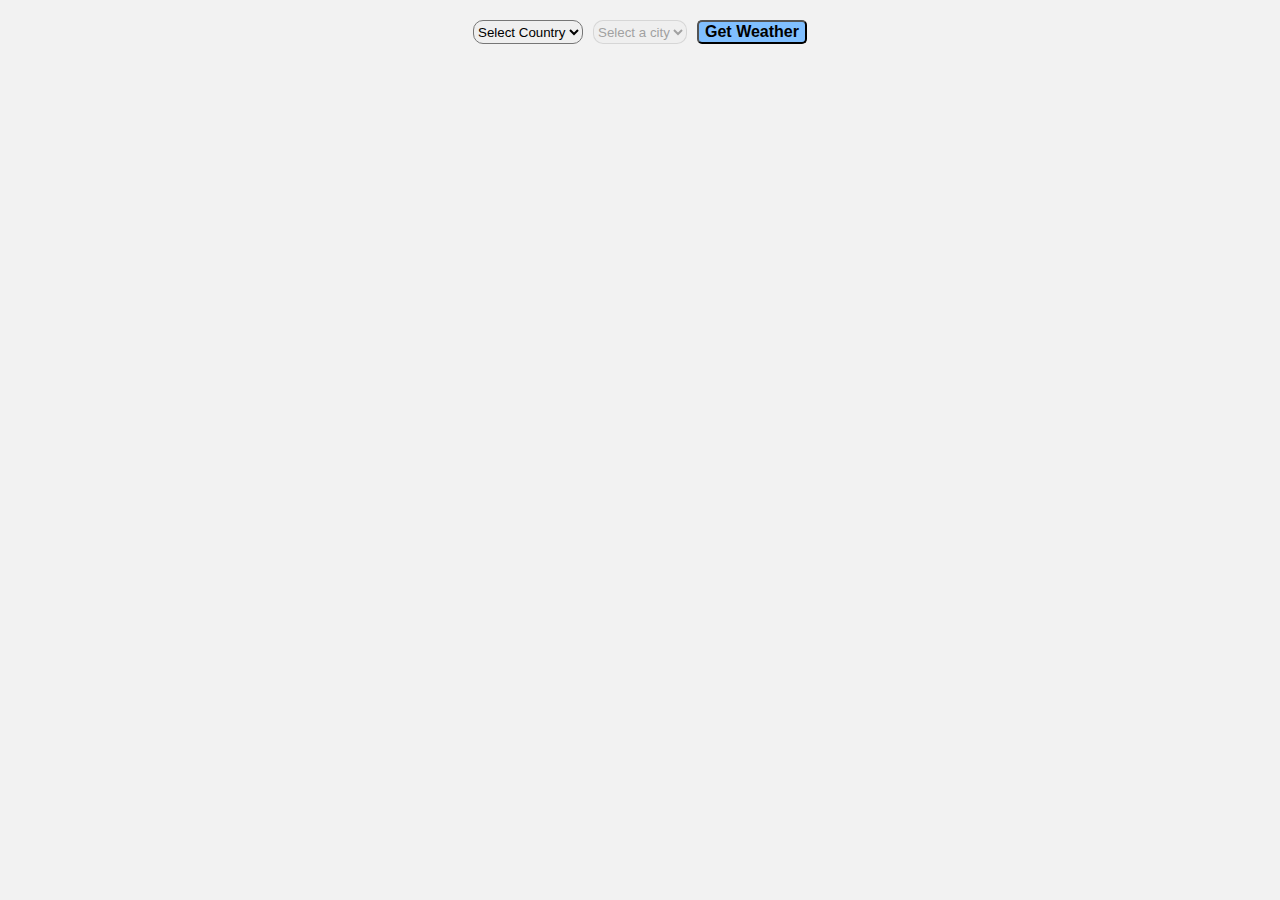
<file: index.html>
<!DOCTYPE html>
<html lang="en">
  <head>
    <meta charset="UTF-8" />
    <meta name="viewport" content="width=device-width, initial-scale=1.0" />
    <title>Weather App</title>
   <link rel="stylesheet" href="style.css">
  </head>
  <body>
    <form class="form">
      <select class="countrySelect">
          <option value="">Select Country</option>
      </select>
      <select class="citySelect" disabled>
        <option value="">Select a city</option>
    </select>
      <button type="submit">Get Weather</button>
  </form>
  <div class="card" style="display: none;" ></div>
  
    <script src="index.js"></script>
  </body>
</html>
</file>
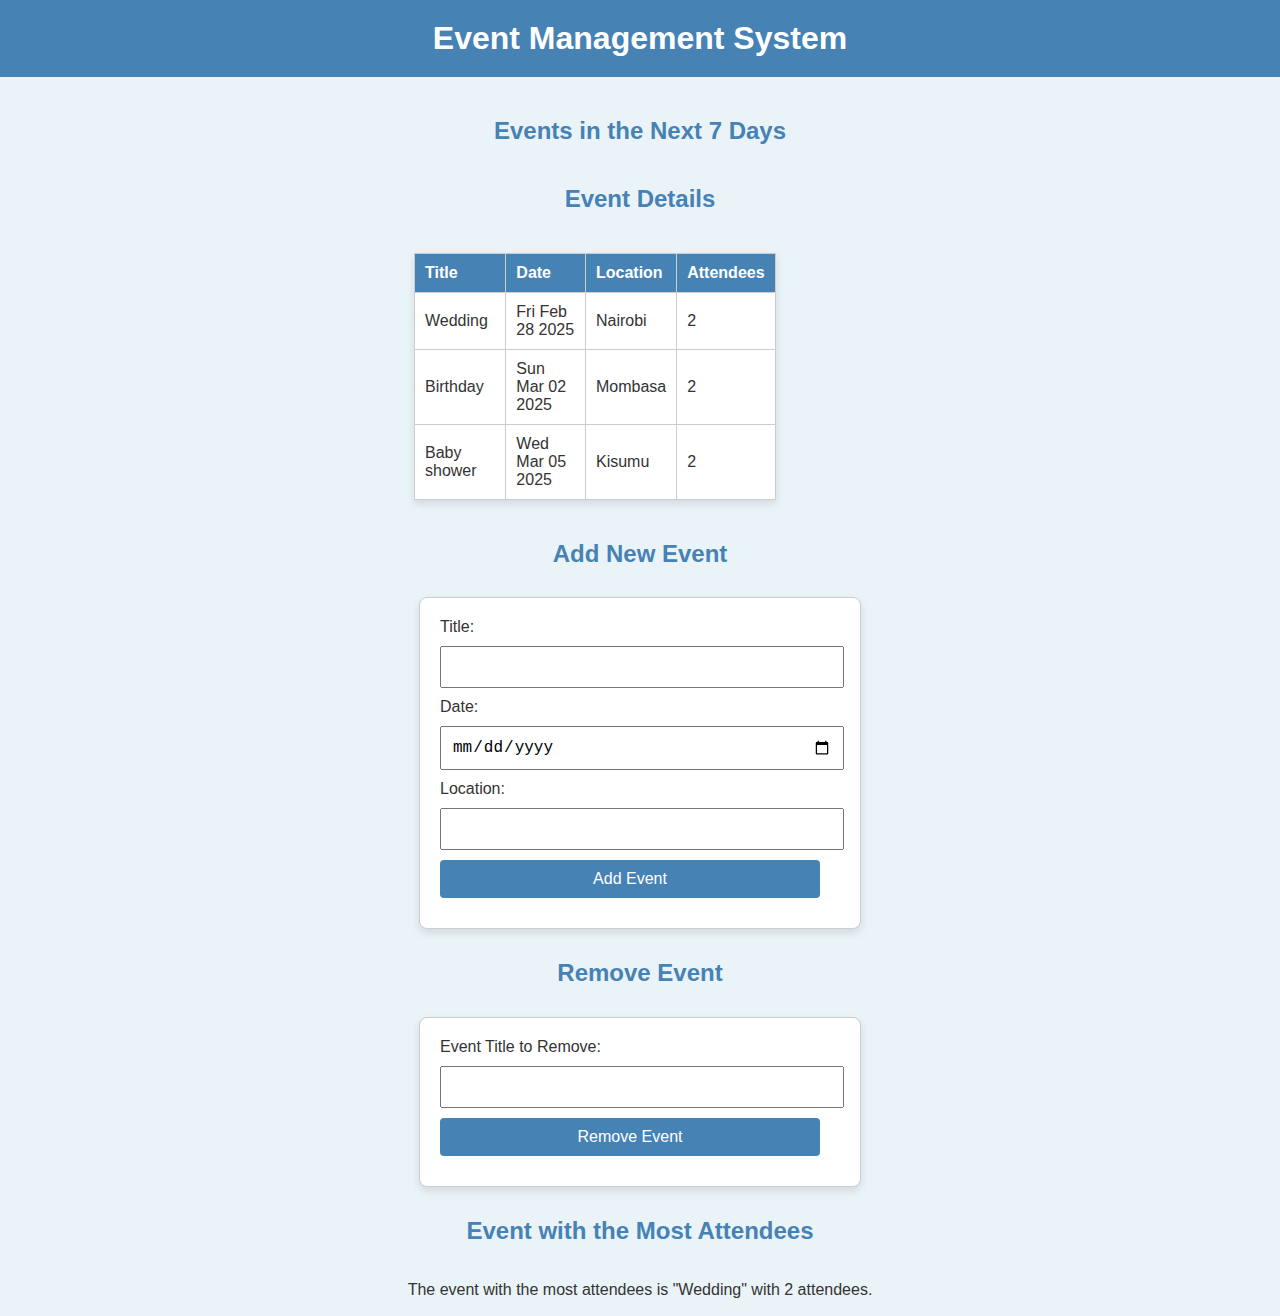
<file: weather.html>
<!DOCTYPE html>
<html>
<head>
    <title>Event Management System</title>
    <style>
        body {
            font-family: Arial, sans-serif;
            background-color: #EAF3F8;
            color: #333;
            margin: 0;
            padding: 0;
            display: flex;
            flex-direction: column;
            align-items: center;
        }
        h1 {
            background-color: #4682B4;
            color: white;
            width: 100%;
            text-align: center;
            padding: 20px 0;
            margin: 0 0 20px;
        }
        h2 {
            color: #4682B4;
        }
        form {
            background-color: #FFFFFF;
            border: 1px solid #ccc;
            padding: 20px;
            margin: 10px 0;
            width: 400px;
            box-shadow: 0 4px 8px rgba(0, 0, 0, 0.1);
            border-radius: 8px;
        }
        label,
        input,
        button {
            display: block;
            width: 95%;
            margin-bottom: 10px;
        }
        input,
        button {
            padding: 10px;
            font-size: 16px;
        }
        button {
            background-color: #4682B4;
            color: white;
            border: none;
            border-radius: 4px;
            cursor: pointer;
        }
        button:hover {
            background-color: #4169E1;
        }
        table {
            width: 80%;
            border-collapse: collapse;
            margin: 20px 0;
            box-shadow: 0 4px 8px rgba(0, 0, 0, 0.1);
        }
        th,
        td {
            border: 1px solid #ccc;
            padding: 10px;
            text-align: left;
        }
        th {
            background-color: #4682B4;
            color: white;
        }
        td {
            background-color: #FFFFFF;
        }
        .container {
            width: 80%;
            max-width: 1200px;
            margin: 20px auto;
        }
    </style>
</head>
<body>
    <h1 style="text-align: center;">Event Management System</h1>
    <h2>Events in the Next 7 Days</h2>
    <div id="next7DaysEvents"></div>
    <h2>Event Details</h2>
    <div id="eventDetails"></div>
    <h2>Add New Event</h2>
    <form id="addEventForm">
        <label for="title">Title:</label>
        <input type="text" id="title" name="title" required>
        <label for="date">Date:</label>
        <input type="date" id="date" name="date" required>
        <label for="location">Location:</label>
        <input type="text" id="location" name="location" required>
        <button type="submit">Add Event</button>
    </form>
    <h2>Remove Event</h2>
    <form id="removeEventForm">
        <label for="removeTitle">Event Title to Remove:</label>
        <input type="text" id="removeTitle" name="removeTitle" required>
        <button type="submit">Remove Event</button>
    </form>
    <h2>Event with the Most Attendees</h2>
    <div id="mostAttendeesEvent"></div>
    <script>
        let events = [
            {
                title: "Wedding",
                date: new Date("2025-02-28"),
                location: "Nairobi",
                attendees: new Set(["Alice", "Bob"])
            },
            {
                title: "Birthday",
                date: new Date("2025-03-02"),
                location: "Mombasa",
                attendees: new Set(["Charlie", "David"])
            },
            {
                title: "Baby shower",
                date: new Date("2025-03-05"),
                location: "Kisumu",
                attendees: new Set(["Eve", "Frank"])
            }
        ];
        function updateNext7DaysEvents() {
            const next7DaysEvents = events.filter(event => {
                const today = new Date();
                const nextWeek = new Date(today);
                nextWeek.setDate(today.getDate() + 7);
                return event.date >= today && event.date <= nextWeek;
            }).map(event => {
                return `<p>${event.title} on ${event.date.toDateString()} at ${event.location}</p>`;
            }).join("");
            document.getElementById("next7DaysEvents").innerHTML = next7DaysEvents;
        }
        function updateEventDetailsTable() {
            const eventDetailsTable = `
                <table>
                    <tr>
                        <th>Title</th>
                        <th>Date</th>
                        <th>Location</th>
                        <th>Attendees</th>
                    </tr>
                    ${events.map(({ title, date, location, attendees }) => `
                        <tr>
                            <td>${title}</td>
                            <td>${date.toDateString()}</td>
                            <td>${location}</td>
                            <td>${attendees.size}</td>
                        </tr>
                    `).join('')}
                </table>
            `;
            document.getElementById("eventDetails").innerHTML = eventDetailsTable;
            updateMostAttendeesEvent();
        }
        function updateMostAttendeesEvent() {
            if (events.length === 0) {
                document.getElementById("mostAttendeesEvent").innerHTML = "<p>No events available.</p>";
                return;
            }
            let maxAttendeesEvent = events.reduce((maxEvent, event) => {
                return (event.attendees.size > maxEvent.attendees.size) ? event : maxEvent;
            });
            document.getElementById("mostAttendeesEvent").innerHTML = `
                <p>The event with the most attendees is "${maxAttendeesEvent.title}" with ${maxAttendeesEvent.attendees.size} attendees.</p>
            `;
        }
        updateNext7DaysEvents();
        updateEventDetailsTable();
        document.getElementById("addEventForm").addEventListener("submit", function (event) {
            event.preventDefault();
            const title = document.getElementById("title").value;
            const date = new Date(document.getElementById("date").value);
            const location = document.getElementById("location").value;
            const attendees = document.getElementById("attendees").value;
            const newEvent = { title, date, location, attendees: new Set() };
            events.push(newEvent);
            updateNext7DaysEvents();
            updateEventDetailsTable();
            this.reset();
        });
        document.getElementById("removeEventForm").addEventListener("submit", function (event) {
            event.preventDefault();
            const removeTitle = document.getElementById("removeTitle").value;
            events = events.filter(event => event.title !== removeTitle);
            updateNext7DaysEvents();
            updateEventDetailsTable();
            this.reset();
        });
        function addAttendee(eventTitle, attendeeName) {
            const event = events.find(event => event.title === eventTitle);
            if (event) {
                event.attendees.add(attendeeName);
                console.log(`${attendeeName} added to ${eventTitle}`);
            } else {
                console.log(`Event with title "${eventTitle}" not found.`);
            }
        }
        events.forEach(event => {
            event.toJSON = function () {
                return {
                    ...this,
                    formattedDate: this.date.toLocaleDateString("en-US")
                };
            };
        });
        const eventsJson = JSON.stringify(events, null, 2);
        console.log("Events JSON with formattedDate:");
        console.log(eventsJson);
        const firstEvent = events[0];
        const firstEventProperties = `
            <p>Keys: ${Object.keys(firstEvent).join(', ')}</p>
            <p>Values: ${Object.values(firstEvent).join(', ')}</p>
            <p>Entries: ${Object.entries(firstEvent).map(entry => entry.join(': ')).join(', ')}</p>
        `;
        document.getElementById("firstEventProperties").innerHTML = firstEventProperties;
        console.log("Titles and dates of all events:");
        events.forEach(event => {
            console.log(`Title: ${event.title}, Date: ${event.date.toDateString()}`);
        });
    </script>
</body>
</html>
</file>
<file: style.css>
body{
    font-family: Arial, sans-serif;
    background-color: hsl(0, 0%, 95%);
    margin: 0;
    display: flex;
    flex-direction: column;
    align-items: center;
}
.form{
    margin: 20px;
    display: flex;
    }
.countrySelect {
    border-radius: 10px;
  margin-right: 10px;
 
}    
.citySelect{
    border-radius: 10px;
    margin-right: 10px;
}
.cityinput{
    padding: 10px;
    border-radius: 10px;
    margin-right: 10px;
}
.form button{
   border-radius: 5px;
   font-size: 1.0rem;
   background:  hsl(210,100%,75%);
   cursor:pointer;
   font-weight: bold;
}
.form button:hover{
    background-color: rgba(6, 60, 140, 0.72);
}
.card{
    background: linear-gradient(180deg, hsl(210,100%,75%), hsl(40,100%,75%));
    padding: 10%;
    border-radius: 10px;
    box-shadow: 2px 2px 5px black;
    font-size: larger;
    display: flex;
    flex-direction: column;
    align-items: center;
}
h2{
    font-weight: bold;
}
.humidityDisplay{
    font-weight: bold;
}
.tempDisplay{
    font-weight: bold;
}
.descDisplay{
    font-weight: bold;
}
.weatherEmoji{
    font-size: xx-large;
    margin-top: 1px;
    margin-bottom: 1px;
}
.errorDisplay{
    font-weight: bold;
}
</file>
